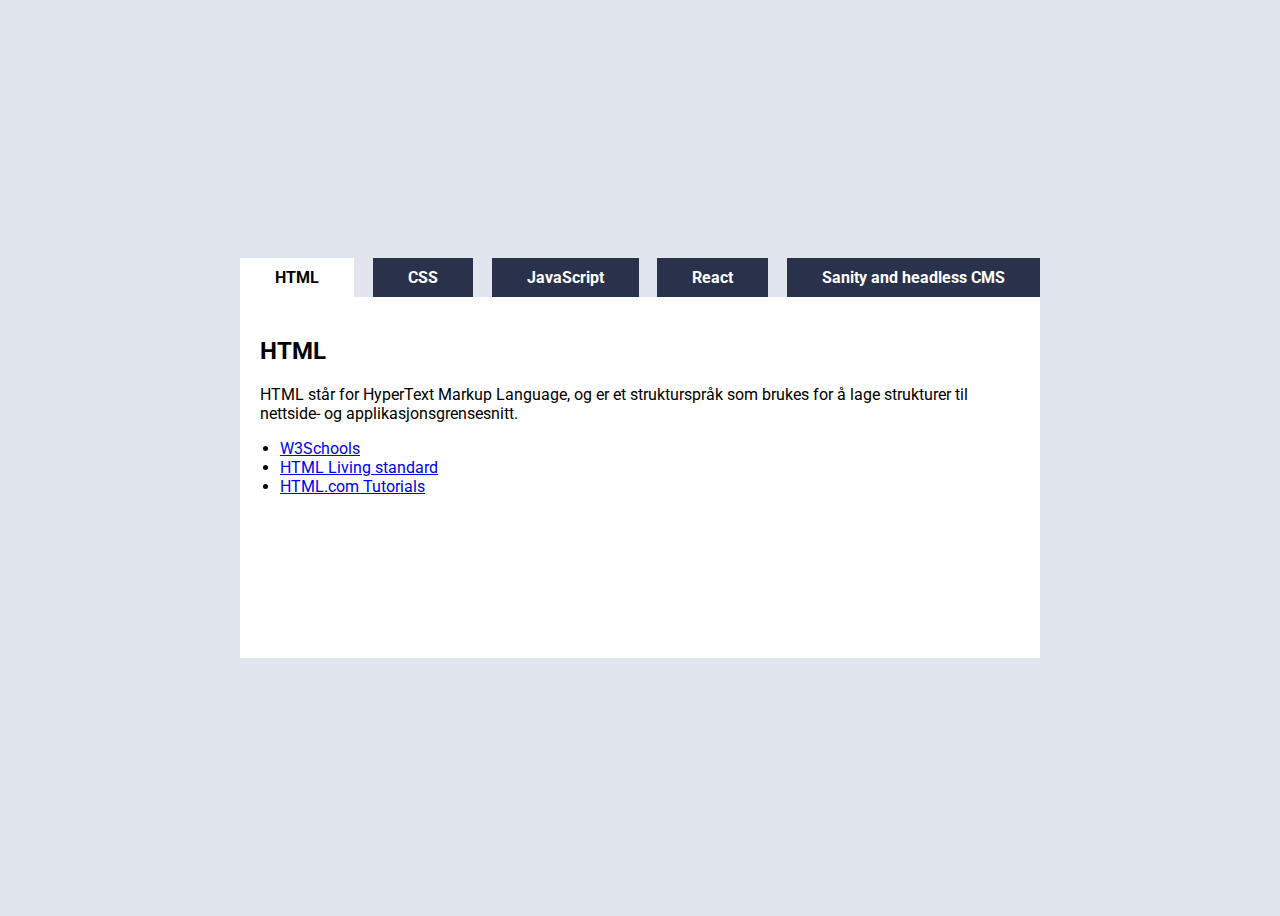
<file: index.html>
<!DOCTYPE html>
<html lang="en">
<head>
    <meta charset="UTF-8">
    <meta name="viewport" content="width=device-width, initial-scale=1.0">
    <link rel="preconnect" href="https://fonts.googleapis.com">
    <link rel="preconnect" href="https://fonts.gstatic.com" crossorigin>
    <link href="https://fonts.googleapis.com/css2?family=Domine:wght@400..700&family=Roboto:ital,wght@0,100;0,300;0,400;0,500;0,700;0,900;1,100;1,300;1,400;1,500;1,700;1,900&display=swap" rel="stylesheet">
    <link rel="stylesheet" href="Assets/css/style.css">
    <title>Abeidskrav 1</title>
</head>
<body>
    <section class="container">
    <header>
        <nav>
             <ul id="knp-section">
            </ul>
         </nav>
    </header>
    <main>
        <section id="categori">
            <!-- <article>
                <h2>HTML</h2>
                <p>HTML står for HyperText Markup Language, og er et strukturspråk for å lage Strukturer til nettside og applikasjonsgrensesnitt</p>
                <ul class="knp-inh">
                    <li><a href="#">W3schools</a></li>
                    <li><a href="#">HTML Living standard</a></li>
                    <li><a href="#">HTML.com Tutorials</a></li>
                </ul>
            </article> -->
        
       
    </section>


    <nav>
 
</nav> 
    </main>
</section>
</body>

<script src="Assets/JS/ressurser.js"></script>
</html>
</file>
<file: Assets/css/style.css>
:root{
    --body_background_color: #E1E5EE;
    --header-background_color: #2A324B;
    --main-color: #fff;


}

body {
    font-family: "Roboto", serif;
    background-color: var(--body_background_color); 
    display: flex;
    justify-content: center;
    align-items: center;
    height: 100vh;
    

}
.container {
    width: 800px;
    height: 400px;
    background-color: var(--main-color);
    

    
}
nav ul {
    list-style: none;
    padding: 0;
    display: flex;
    gap: 10px;
    justify-content: space-between;
    margin: 0;
    
    background-color: var(--body_background_color);
}
nav ul li {
    padding: 10px 35px;
    background-color: var(--header-background_color);
    color: white;
    cursor: pointer;
    
    font-weight: bold;
}
nav ul li.active {
    background-color: var(--main-color);
    color: black;
}

article {
    padding: 20px;
}

ul {
    padding-left: 20px;
}
</file>
